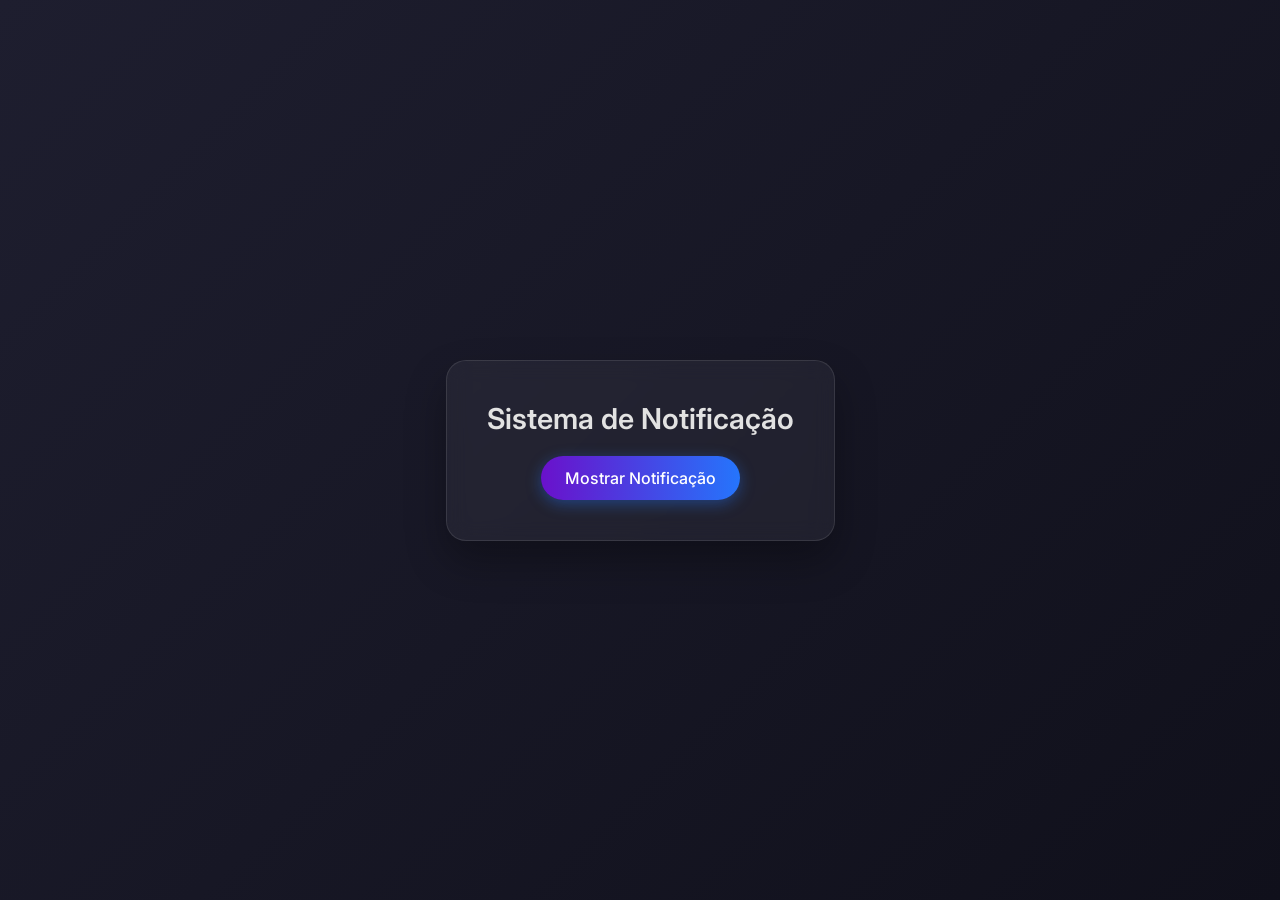
<file: teste/index.html>
<!DOCTYPE html>
<html lang="pt-BR">
<head>
    <meta charset="UTF-8">
    <meta name="viewport" content="width=device-width, initial-scale=1.0">
    <title>Notificação</title>
    <link href="https://fonts.googleapis.com/css2?family=Inter:wght@400;500;600&display=swap" rel="stylesheet">
    <style>
        * {
            margin: 0;
            padding: 0;
            box-sizing: border-box;
            font-family: 'Inter', sans-serif;
        }

        body {
            display: flex;
            justify-content: center;
            align-items: center;
            height: 100vh;
            background: linear-gradient(135deg, #1e1e2f 0%, #10101b 100%);
            color: #ffffff;
            overflow: hidden;
        }

        .container {
            text-align: center;
            background: rgba(255, 255, 255, 0.05);
            padding: 40px;
            border-radius: 20px;
            backdrop-filter: blur(10px);
            border: 1px solid rgba(255, 255, 255, 0.1);
            box-shadow: 0 20px 40px rgba(0, 0, 0, 0.3);
        }

        h1 {
            margin-bottom: 20px;
            font-size: 1.8rem;
            font-weight: 600;
            color: #e2e2e2;
        }

        .btn-notify {
            background: linear-gradient(90deg, #6a11cb 0%, #2575fc 100%);
            color: white;
            border: none;
            padding: 12px 24px;
            font-size: 1rem;
            font-weight: 500;
            border-radius: 50px;
            cursor: pointer;
            transition: all 0.3s ease;
            box-shadow: 0 4px 15px rgba(37, 117, 252, 0.4);
            outline: none;
        }

        .btn-notify:hover {
            transform: translateY(-2px);
            box-shadow: 0 6px 20px rgba(37, 117, 252, 0.6);
        }

        .btn-notify:active {
            transform: translateY(1px);
        }

        /* Toast Container */
        #toast-container {
            position: fixed;
            bottom: 30px;
            right: 30px;
            display: flex;
            flex-direction: column;
            gap: 15px;
            z-index: 1000;
        }

        /* Toast Notification */
        .toast {
            background: rgba(30, 41, 59, 0.9);
            color: #fff;
            padding: 16px 24px;
            border-radius: 12px;
            display: flex;
            align-items: center;
            gap: 12px;
            box-shadow: 0 10px 25px rgba(0, 0, 0, 0.2);
            border-left: 4px solid #2575fc;
            animation: slideIn 0.3s ease forwards, fadeOut 0.3s ease 2.7s forwards;
            backdrop-filter: blur(8px);
            opacity: 0;
            transform: translateX(100%);
        }

        .toast-icon {
            font-size: 1.2rem;
            color: #2575fc;
        }

        .toast-content {
            display: flex;
            flex-direction: column;
        }

        .toast-title {
            font-weight: 600;
            font-size: 0.95rem;
            margin-bottom: 4px;
        }

        .toast-message {
            font-size: 0.85rem;
            color: #cbd5e1;
        }

        @keyframes slideIn {
            from {
                opacity: 0;
                transform: translateX(100%);
            }
            to {
                opacity: 1;
                transform: translateX(0);
            }
        }

        @keyframes fadeOut {
            from {
                opacity: 1;
                transform: translateX(0);
            }
            to {
                opacity: 0;
                transform: translateX(10%);
            }
        }
    </style>
</head>
<body>

    <div class="container">
        <h1>Sistema de Notificação</h1>
        <button class="btn-notify" onclick="showNotification()">Mostrar Notificação</button>
    </div>

    <div id="toast-container"></div>

    <script>
        function showNotification() {
            const container = document.getElementById('toast-container');
            
            const toast = document.createElement('div');
            toast.className = 'toast';
            
            toast.innerHTML = `
                <div class="toast-icon">✨</div>
                <div class="toast-content">
                    <span class="toast-title">Sucesso!</span>
                    <span class="toast-message">Nova notificação gerada.</span>
                </div>
            `;
            
            container.appendChild(toast);
            
            // Remove the toast after animation completes (3 seconds)
            setTimeout(() => {
                toast.remove();
            }, 3000);
        }
    </script>
</body>
</html>
</file>
